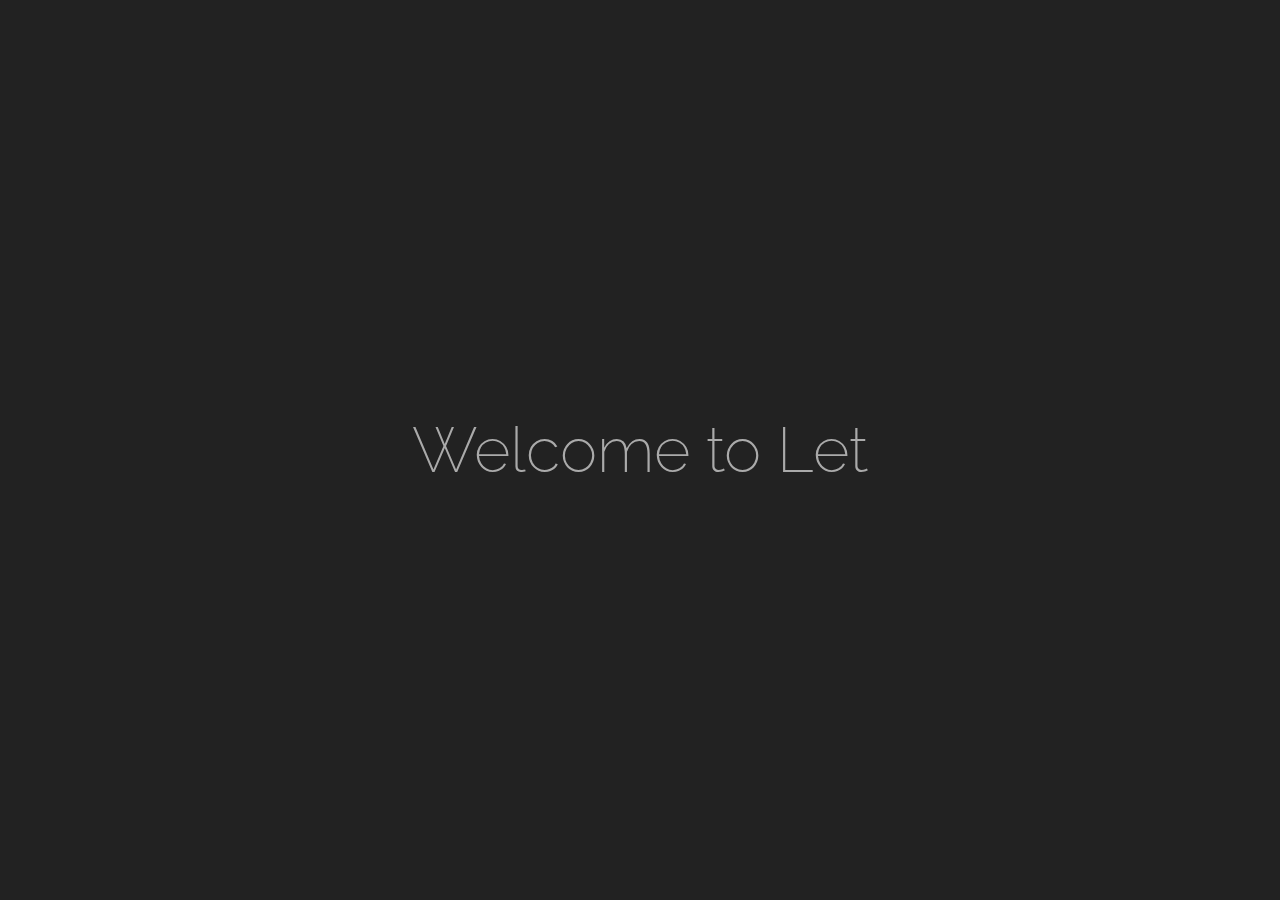
<file: index.html>
<!DOCTYPE html>
<html>
    <head>
        <title>Letters</title>
        <link rel="stylesheet" type="text/css" href="css/index.css">
          <script src="js/index.js"></script>
    </head>
    <body>
        <link href="https://fonts.googleapis.com/css?family=Raleway:200,100,400" rel="stylesheet" type="text/css" />
      <h1>
        <span
            class="txt-rotate"
            data-period="2000"
            data-rotate='[ "Welcome to Letter.", "A place where you can write and share.", "Share your ideas.", "Share your thoughts.", "And finally delete it.","Forever!","Wanna try?" ]'></span>
        </h1>
    </body>
</html>
</file>
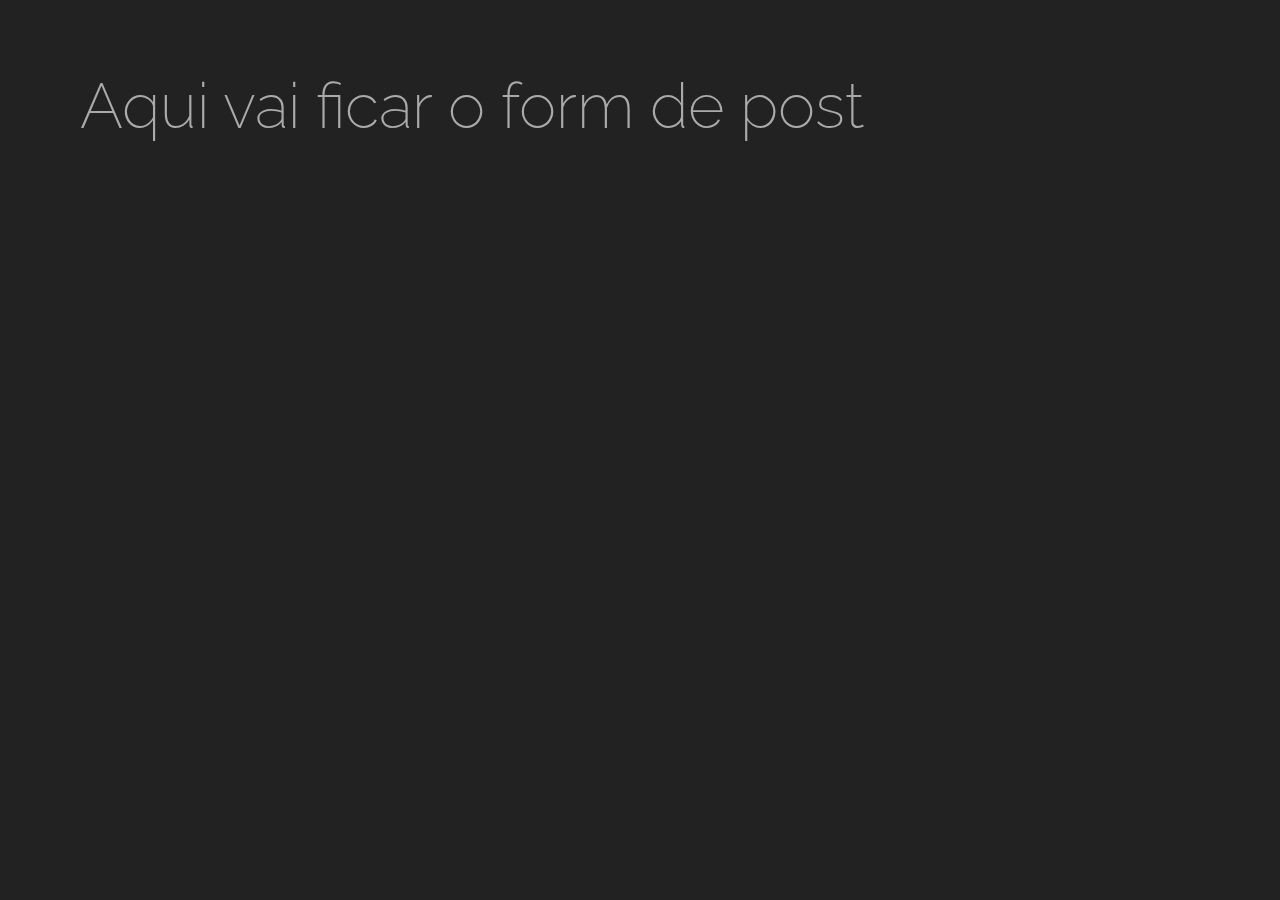
<file: letter.html>
<!DOCTYPE html>
<html>
    <head>
        <title>Letters</title>
        <link rel="stylesheet" type="text/css" href="css/letter.css">
    </head>
    <body>
        <link href="https://fonts.googleapis.com/css?family=Raleway:200,100,400" rel="stylesheet" type="text/css" />
      <h1>Aqui vai ficar o form de post </h1>
    </body>
</html>
</file>
<file: css/index.css>
html,body {
    font-family: 'Raleway', sans-serif;
    padding: 1em 2em;
    font-size: 18px;
    background: #222;
    color: #aaa
  }
  
  h1,h2 {
    font-weight: 200;
    margin: 0.4em 0;
  }
  h1 { font-size: 3.5em; }
  h2 {
    color: #888;
    font-size: 2em;
  }
  a{
    color: #aaa
  }
  .wrap {
    margin: 0;
    position: absolute;
    top: 50%;
    left: 50%;
    transform: translate(-50%, -50%);
  }
</file>
<file: css/letter.css>
html,body {
    font-family: 'Raleway', sans-serif;
    padding: 1em 2em;
    font-size: 18px;
    background: #222;
    color: #aaa
  }
    
  h1,h2 {
    font-weight: 200;
    margin: 0.4em 0;
  }
  h1 { font-size: 3.5em; }
  h2 {
    color: #888;
    font-size: 2em;
  }
  a{
    color: #aaa
  }
</file>
